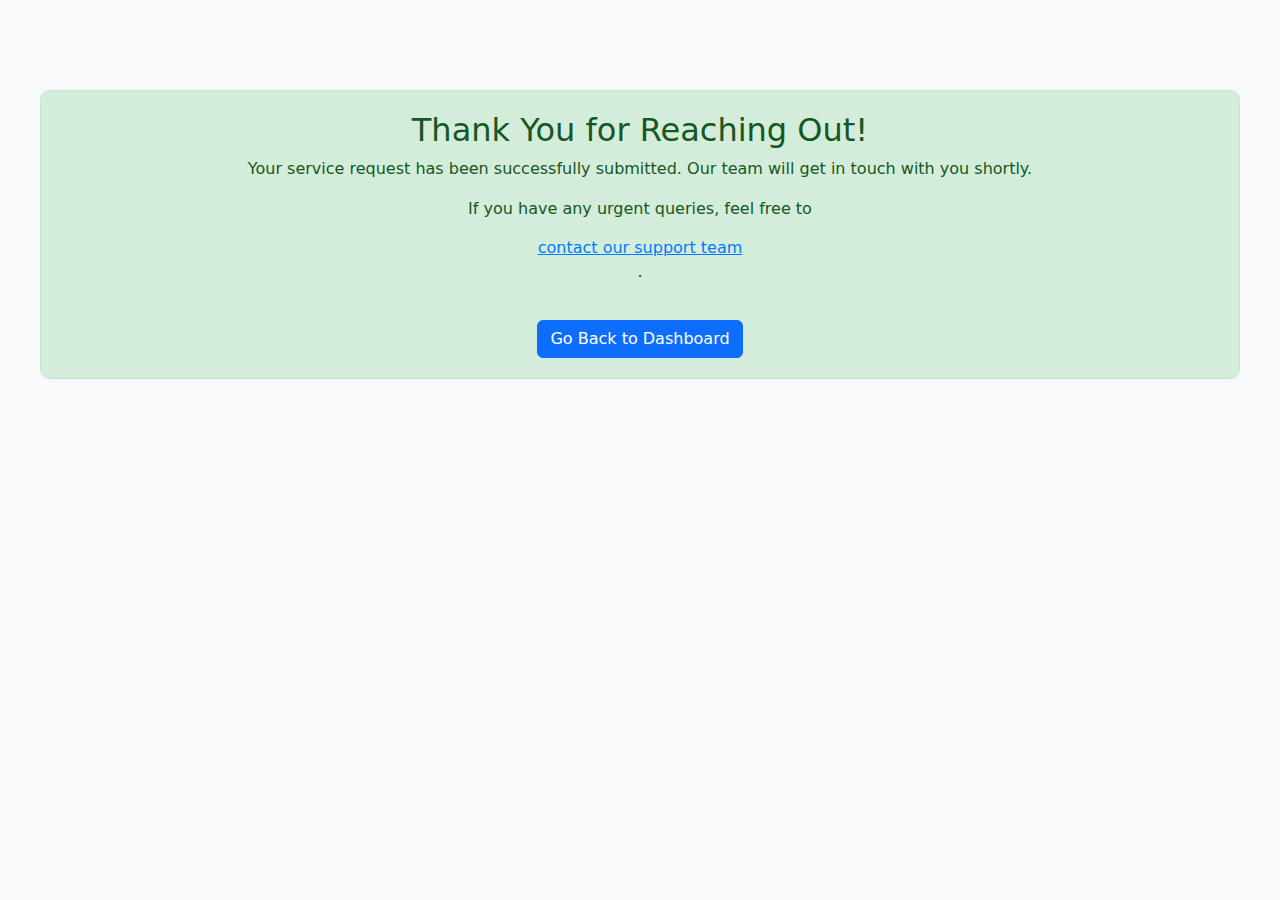
<file: templates/submission_success.html>
<!DOCTYPE html>
<html lang="en">
<head>
    <meta charset="UTF-8">
    <meta name="viewport" content="width=device-width, initial-scale=1.0">
    <title>Request Submitted - IDS Platform</title>
    <link href="https://cdn.jsdelivr.net/npm/bootstrap@5.3.0/dist/css/bootstrap.min.css" rel="stylesheet">
    <style>
        body {
            background-color: #f8f9fa;
            color: #343a40;
            text-align: center;
            padding: 40px;
        }
        .success-message {
            background-color: #d4edda;
            border: 1px solid #c3e6cb;
            color: #155724;
            padding: 20px;
            border-radius: 10px;
            margin-top: 50px;
        }
        .support-link {
            margin-top: 15px;
            display: block;
            color: #007bff;
        }
        .dashboard-link {
            margin-top: 20px;
        }
    </style>
</head>
<body>
    <div class="success-message">
        <h2>Thank You for Reaching Out!</h2>
        <p>Your service request has been successfully submitted. Our team will get in touch with you shortly.</p>
        <p>If you have any urgent queries, feel free to <a href="mailto:support@idsplatform.com" class="support-link">contact our support team</a>.</p>
        <a href="/dashboard" class="btn btn-primary dashboard-link">Go Back to Dashboard</a>
    </div>
</body>
</html>
</file>
